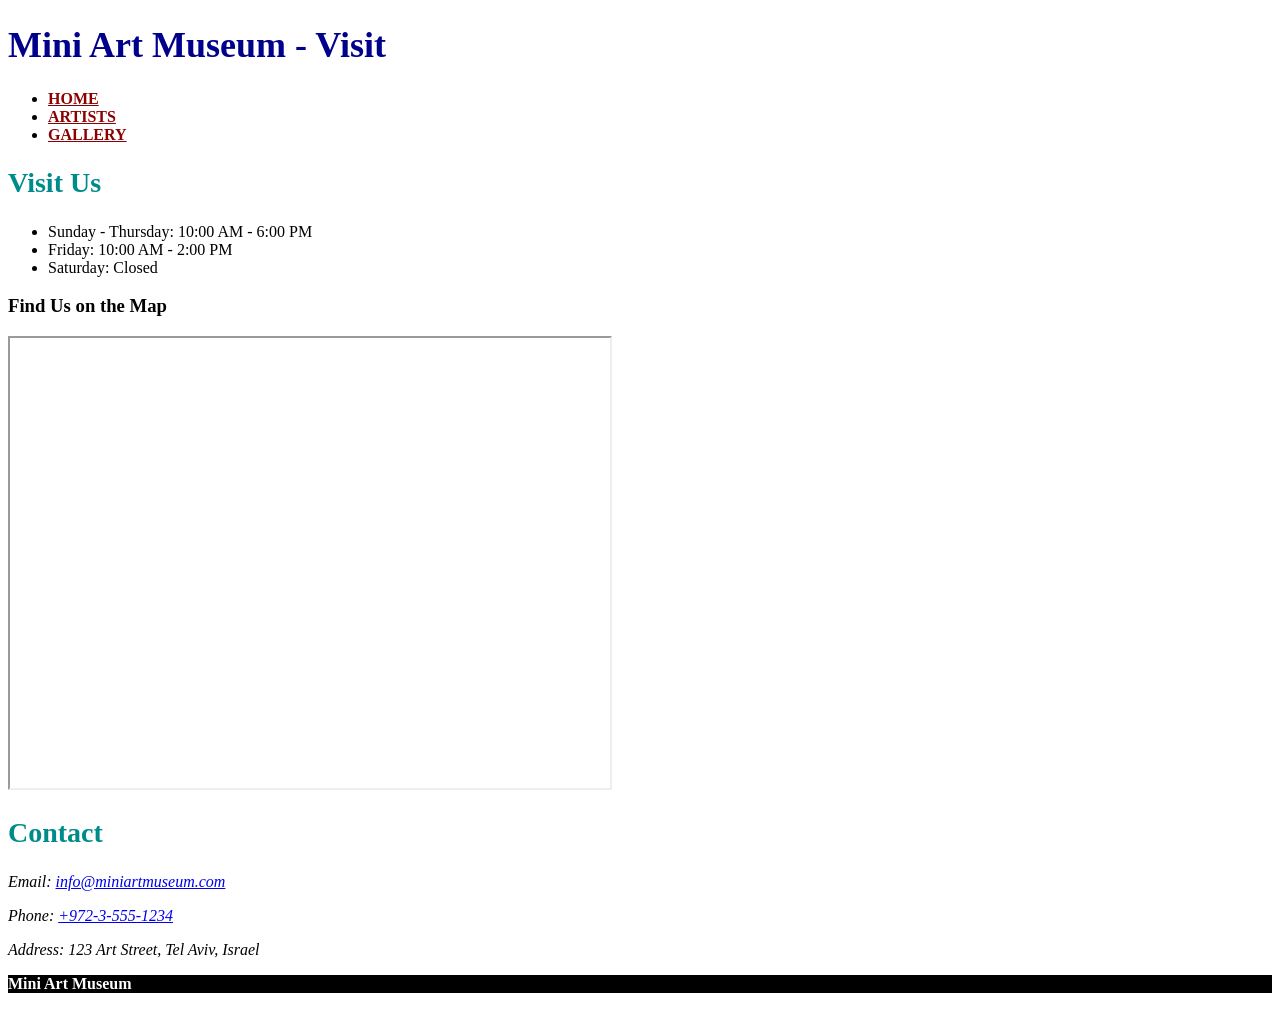
<file: visit.html>
<!doctype html>
<html lang="en">
  <head>
    <meta charset="UTF-8" />
    <meta name="viewport" content="width=device-width, initial-scale=1.0" />
    <title>Mini Art Museum - Visit &amp; Contact</title>
    <link rel="stylesheet" href="css/style.css" />
  </head>
  <body>
    <header>
      <h1>Mini Art Museum - Visit</h1>
      <nav>
        <ul>
          <li><a href="index.html">Home</a></li>
          <li><a href="artists.html">Artists</a></li>
          <li><a href="gallery.html">Gallery</a></li>
        </ul>
      </nav>

    </header>

    <main>

      <section>
        <h2>Visit Us</h2>
        <ul>
          <li>Sunday - Thursday: 10:00 AM - 6:00 PM</li>
          <li>Friday: 10:00 AM - 2:00 PM</li>
          <li>Saturday: Closed</li>
        </ul>

        <h3>Find Us on the Map</h3>
        <iframe src="https://www.google.com/maps?q=Tel+Aviv,+Israel&output=embed" width="600" height="450"
        title="Mini Art Museum location">
        </iframe>
      </section>

      <section>
        <h2>Contact</h2>
        <address> 
          <p> Email: <a href="mailto:info@miniartmuseum.com"> info@miniartmuseum.com </a></p>
          <p> Phone: <a href="tel:+97235551234"> +972-3-555-1234 </a></p>

          <p> Address: 123 Art Street, Tel Aviv, Israel </p>
        
        </address>
      </section>

    </main>


   <footer>
      <p>Mini Art Museum</p>
    </footer>
  </body>
</html>
</file>
<file: css/style.css>
h1 {
    color: darkblue;
    font-size: 36px;
}

h2 {
    color: darkcyan;
    font-size: 28px;
}

nav a {
    text-transform: uppercase;
    font-weight: bold;
}

footer {
    background-color: black;
    color: white;
}

.artist-card {
    border: 2px solid gray;
    border-radius: 10px;
    background-color: lightgray;
}

.thumbnail {
    border: 2px solid black;
    border-radius: 8px;
}

#welcome-message {
    font-size: 20px;
}

#vangogh h2 {
    color: darkblue;
}

#monet h2 {
    color: darkgreen;
}

#rembrandt h2 {
    color: darkred;
}

header nav a {
    color: darkred;
}

main article h2 {
    font-size: 24px;
}

footer p {
    font-weight: bold;
}

.artist-title {
    color: red;
}

[id^="popup"] {
    display: none;
}

[id^="popup"]:target {
    display: block;
    background-color: white;
    border: 2px solid black;
    border-radius: 10px;
}

[id^="popup"] img {
    width: 500px;
}

/* Specificity:
 h2 = 0,0,1
 .artist-title = 0,1,0
 #vangogh h2 = 1,0,1

 .artist-title wins over h2 because a class selector
 has higher specificity than a type selector.
 */
</file>
